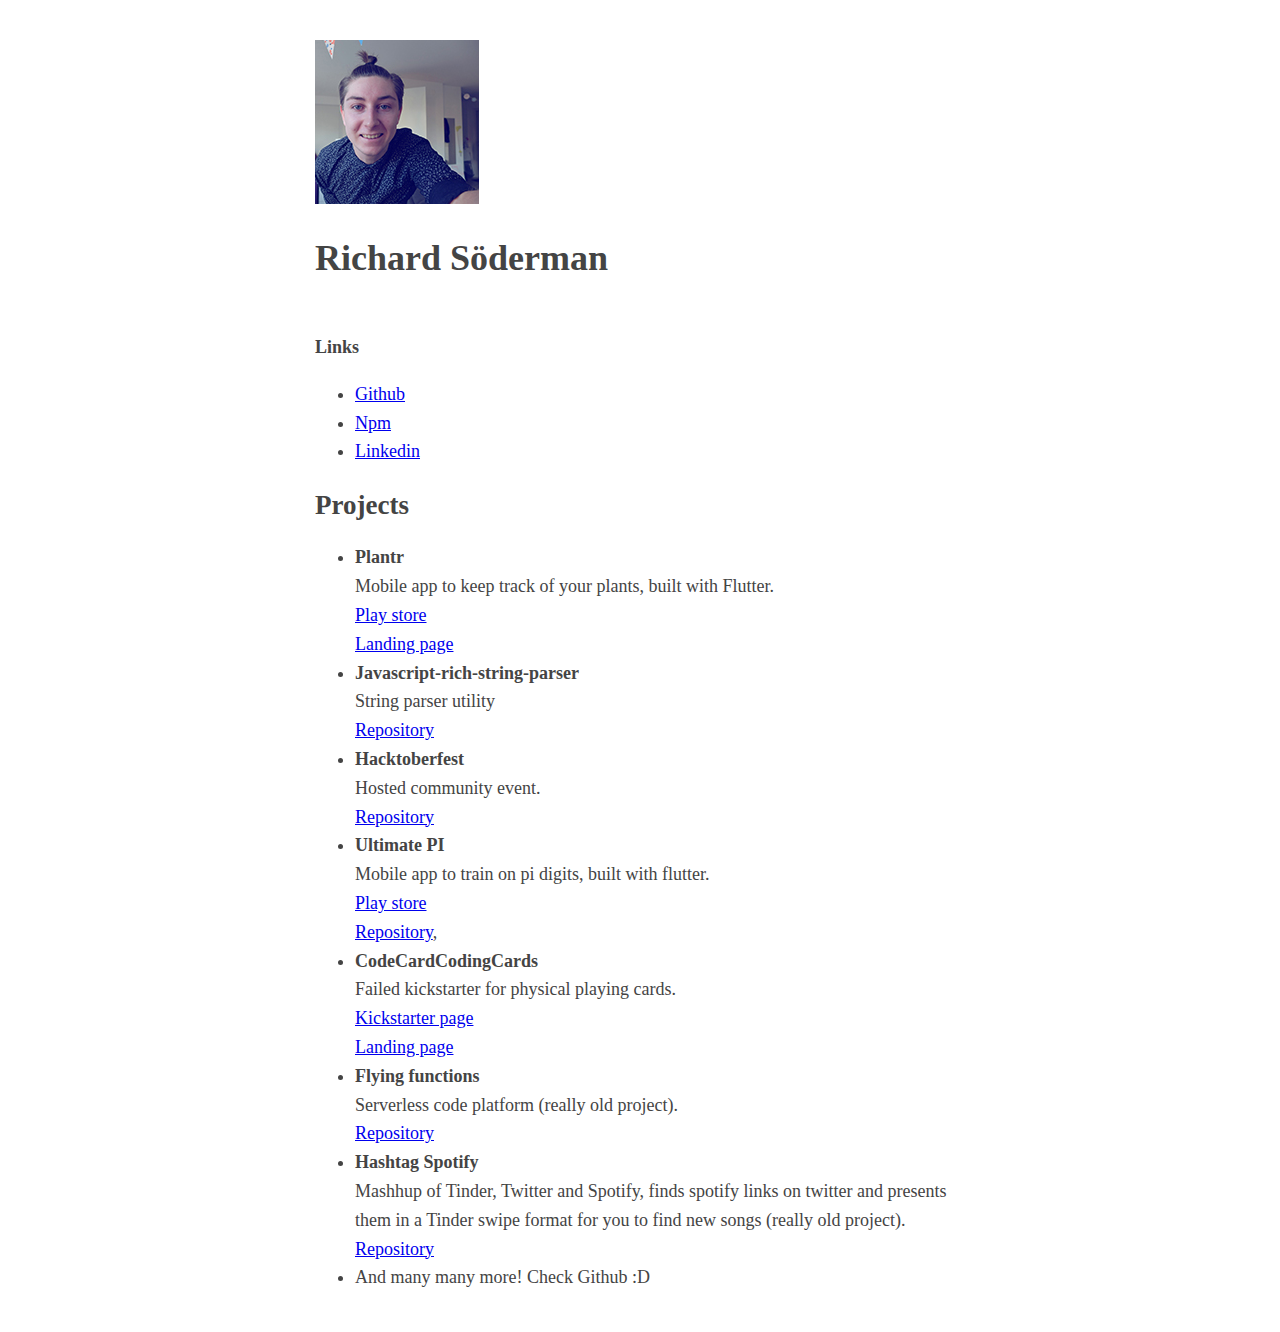
<file: index.html>
<!DOCTYPE html>
<html lang="sv">
  <head>
    <meta charset="UTF-8" />
    <meta
      name="viewport"
      content="width=device-width, initial-scale=1, maximum-scale=1"
    />
    <meta
      name="keywords"
      content="Richard Söderman, Richard, Söderman, Soderman, Portfolio, Hemsida, personliga hemsida, programmer, programmering, programmerare, kalmar, stockholm"
    />
    <meta name="description" content="Richard Södermans personal website" />
    <meta name="msapplication-TileColor" content="#000000" />
    <meta name="msapplication-TileImage" content="/ms-icon-144x144.png" />
    <meta name="theme-color" content="#000000" />

    <link
      rel="apple-touch-icon"
      sizes="57x57"
      href="img/apple-icon-57x57.png"
    />
    <link
      rel="apple-touch-icon"
      sizes="60x60"
      href="img/apple-icon-60x60.png"
    />
    <link
      rel="apple-touch-icon"
      sizes="72x72"
      href="img/apple-icon-72x72.png"
    />
    <link
      rel="apple-touch-icon"
      sizes="76x76"
      href="img/apple-icon-76x76.png"
    />
    <link
      rel="apple-touch-icon"
      sizes="114x114"
      href="img/apple-icon-114x114.png"
    />
    <link
      rel="apple-touch-icon"
      sizes="120x120"
      href="img/apple-icon-120x120.png"
    />
    <link
      rel="apple-touch-icon"
      sizes="144x144"
      href="img/apple-icon-144x144.png"
    />
    <link
      rel="apple-touch-icon"
      sizes="152x152"
      href="img/apple-icon-152x152.png"
    />
    <link
      rel="apple-touch-icon"
      sizes="180x180"
      href="img/apple-icon-180x180.png"
    />
    <link
      rel="icon"
      type="image/png"
      sizes="192x192"
      href="/android-icon-192x192.png"
    />
    <link
      rel="icon"
      type="image/png"
      sizes="32x32"
      href="img/favicon-32x32.png"
    />
    <link
      rel="icon"
      type="image/png"
      sizes="96x96"
      href="img/favicon-96x96.png"
    />
    <link
      rel="icon"
      type="image/png"
      sizes="16x16"
      href="img/favicon-16x16.png"
    />
    <link rel="manifest" href="/manifest.json" />
    <title>Richard Söderman</title>

    <style type="text/css">
      body {
        margin: 40px auto;
        max-width: 650px;
        line-height: 1.6;
        font-size: 18px;
        color: #444;
        padding: 0 10px;
      }
      h1,
      h2,
      h3 {
        line-height: 1.2;
      }
    </style>
  </head>

  <body>
    <img class="profileImage" src="./img/me-min.jpg" />
    <h1>Richard Söderman</h1>
    <br />
    <b>Links</b>
    <ul>
      <li><a href="https://github.com/richie-south">Github</a></li>
      <li><a href="https://www.npmjs.com/~richie_south">Npm</a></li>
      <li>
        <a href="https://www.linkedin.com/in/richard-s%C3%B6derman-89206658/"
          >Linkedin</a
        >
      </li>
    </ul>
    <h2>Projects</h2>
    <ul>
      <li>
        <b>Plantr</b>
        <div>Mobile app to keep track of your plants, built with Flutter.</div>
        <div>
          <a
            href="https://play.google.com/store/apps/details?id=com.richardsoderman.flowers"
            >Play store</a
          >
        </div>
        <a href="https://plantr.online">Landing page</a>
      </li>
      <li>
        <b>Javascript-rich-string-parser</b>
        <div>String parser utility</div>
        <a href="https://github.com/richie-south/javascript-rich-string-parser"
          >Repository</a
        >
      </li>
      <li>
        <b>Hacktoberfest</b>
        <div>Hosted community event.</div>
        <div>
          <a href="https://github.com/lingonsaft/hacktoberfest">Repository</a>
        </div>
      </li>
      <li>
        <b>Ultimate PI</b>
        <div>Mobile app to train on pi digits, built with flutter.</div>
        <div>
          <a
            href="https://play.google.com/store/apps/details?id=com.richardsoderman.flowers"
            >Play store</a
          >
        </div>
        <a href="https://github.com/richie-south/ultimate_pi">Repository</a>,
      </li>
      <li>
        <b>CodeCardCodingCards</b>
        <div>Failed kickstarter for physical playing cards.</div>
        <div>
          <a
            href="https://www.kickstarter.com/projects/lingonsaft/codecardcodingcards"
            >Kickstarter page</a
          >
        </div>
        <a href="https://codecardcodingcards.richardsoderman.se/"
          >Landing page</a
        >
      </li>
      <li>
        <b>Flying functions</b>
        <div>Serverless code platform (really old project).</div>
        <a href="https://github.com/richie-south/flying-functions"
          >Repository</a
        >
      </li>
      <li>
        <b>Hashtag Spotify</b>
        <div>
          Mashhup of Tinder, Twitter and Spotify, finds spotify links on twitter
          and presents them in a Tinder swipe format for you to find new songs
          (really old project).
        </div>
        <a href="https://github.com/richie-south/hashtag_spotify">Repository</a>
      </li>
      <li>And many many more! Check Github :D</li>
    </ul>
  </body>
</html>
</file>
<file: prototype1/index.html>
<!DOCTYPE html>
<html lang="en">
<head>
    <meta charset="UTF-8">
    <meta name="viewport" content="width=device-width, initial-scale=1, maximum-scale=1">
    <link rel="stylesheet" type="text/css" href="style.css">
    <title>Document</title>
</head>
<body>
    <div  class="main">
        <div id="mixing-palette"  class="menu">
            <div  class="colorWrap"></div>
        </div>
        <div class="content">
            <div id="mixing-palette"></div>
            <ul class="list">
                <!--<li style="background-color: rgb(0,0,0)">
                    <div></div>
                </li>
                <li style="background-color: rgb(255,255,255)">
                    <div></div>
                </li>-->
                <li id="red"  style="background-color: rgb(255,0,0)">
                    <div></div>
                </li>
                <!--<li style="background-color: rgb(0,255,0)">
                    <div></div>
                </li>-->
                <li id="blue"  style="background-color: rgb(0,0,255)">
                    <div></div>
                </li>
                <li id="yellow"  style="background-color: rgb(255,255,0)">
                    <div></div>
                </li>
                <!--<li style="background-color: rgb(0,255,255)">
                    <div></div>
                </li>
                <li style="background-color: rgb(255,0,255)">
                    <div></div>
                </li>-->
            </ul>
        </div>
    </div>

    <!--<script src="colormix.js"></script>
    <script src="rygColorMix.js"></script>
    <script src="rgbToryb.js"></script>
<script src="oneColor.js"></script>-->
    <script src="model/myMix.js"></script>
    <script src="main.js"></script>
</body>
</html>
</file>
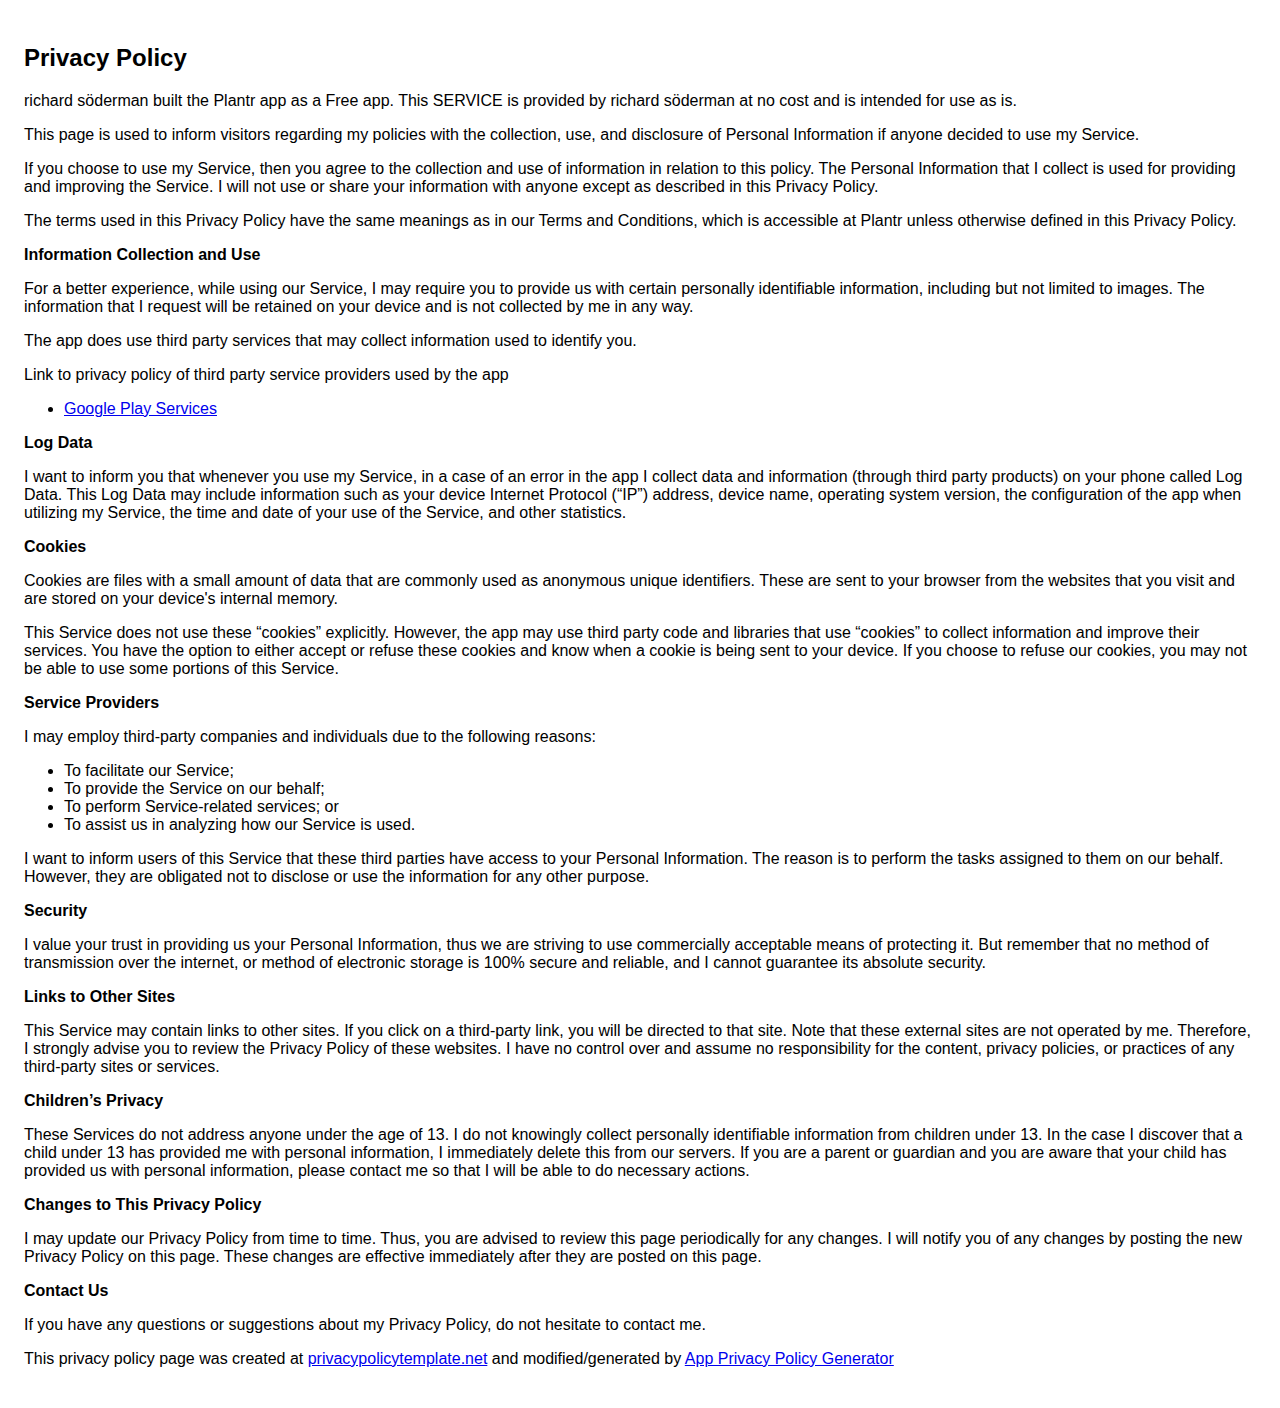
<file: plantr.html>
<!DOCTYPE html>
    <html>
    <head>
      <meta charset='utf-8'>
      <meta name='viewport' content='width=device-width'>
      <title>Privacy Policy</title>
      <style> body { font-family: 'Helvetica Neue', Helvetica, Arial, sans-serif; padding:1em; } </style>
    </head>
    <body>
    <h2>Privacy Policy</h2> <p> richard söderman built the Plantr app as a Free app. This SERVICE is provided by
                    richard söderman at no cost and is intended for use as is.
                  </p> <p>This page is used to inform visitors regarding my policies with the collection, use, and disclosure
                    of Personal Information if anyone decided to use my Service.
                  </p> <p>If you choose to use my Service, then you agree to the collection and use of information in
                    relation to this policy. The Personal Information that I collect is used for providing and improving
                    the Service. I will not use or share your information with anyone except as described
                    in this Privacy Policy.
                  </p> <p>The terms used in this Privacy Policy have the same meanings as in our Terms and Conditions, which is
                    accessible at Plantr unless otherwise defined in this Privacy Policy.
                  </p> <p><strong>Information Collection and Use</strong></p> <p>For a better experience, while using our Service, I may require you to provide us with certain
                    personally identifiable information, including but not limited to images. The information that I request will be retained on your device and is not collected by me in any way.
                  </p> <p>The app does use third party services that may collect information used to identify you.</p> <div><p>Link to privacy policy of third party service providers used by the app</p> <ul><li><a href="https://www.google.com/policies/privacy/" target="_blank">Google Play Services</a></li><!----><!----><!----><!----><!----><!----><!----></ul></div> <p><strong>Log Data</strong></p> <p> I want to inform you that whenever you use my Service, in a case of
                    an error in the app I collect data and information (through third party products) on your phone
                    called Log Data. This Log Data may include information such as your device Internet Protocol (“IP”) address,
                    device name, operating system version, the configuration of the app when utilizing my Service,
                    the time and date of your use of the Service, and other statistics.
                  </p> <p><strong>Cookies</strong></p> <p>Cookies are files with a small amount of data that are commonly used as anonymous unique identifiers.
                    These are sent to your browser from the websites that you visit and are stored on your device's internal
                    memory.
                  </p> <p>This Service does not use these “cookies” explicitly. However, the app may use third party code and
                    libraries that use “cookies” to collect information and improve their services. You have the option to
                    either accept or refuse these cookies and know when a cookie is being sent to your device. If you choose
                    to refuse our cookies, you may not be able to use some portions of this Service.
                  </p> <p><strong>Service Providers</strong></p> <p> I may employ third-party companies and individuals due to the following reasons:</p> <ul><li>To facilitate our Service;</li> <li>To provide the Service on our behalf;</li> <li>To perform Service-related services; or</li> <li>To assist us in analyzing how our Service is used.</li></ul> <p> I want to inform users of this Service that these third parties have access to
                    your Personal Information. The reason is to perform the tasks assigned to them on our behalf. However,
                    they are obligated not to disclose or use the information for any other purpose.
                  </p> <p><strong>Security</strong></p> <p> I value your trust in providing us your Personal Information, thus we are striving
                    to use commercially acceptable means of protecting it. But remember that no method of transmission over
                    the internet, or method of electronic storage is 100% secure and reliable, and I cannot guarantee
                    its absolute security.
                  </p> <p><strong>Links to Other Sites</strong></p> <p>This Service may contain links to other sites. If you click on a third-party link, you will be directed
                    to that site. Note that these external sites are not operated by me. Therefore, I strongly
                    advise you to review the Privacy Policy of these websites. I have no control over
                    and assume no responsibility for the content, privacy policies, or practices of any third-party sites
                    or services.
                  </p> <p><strong>Children’s Privacy</strong></p> <p>These Services do not address anyone under the age of 13. I do not knowingly collect
                    personally identifiable information from children under 13. In the case I discover that a child
                    under 13 has provided me with personal information, I immediately delete this from
                    our servers. If you are a parent or guardian and you are aware that your child has provided us with personal
                    information, please contact me so that I will be able to do necessary actions.
                  </p> <p><strong>Changes to This Privacy Policy</strong></p> <p> I may update our Privacy Policy from time to time. Thus, you are advised to review
                    this page periodically for any changes. I will notify you of any changes by posting
                    the new Privacy Policy on this page. These changes are effective immediately after they are posted on
                    this page.
                  </p> <p><strong>Contact Us</strong></p> <p>If you have any questions or suggestions about my Privacy Policy, do not hesitate to contact
                    me.
                  </p> <p>This privacy policy page was created at <a href="https://privacypolicytemplate.net" target="_blank">privacypolicytemplate.net</a>
                    and modified/generated by <a href="https://app-privacy-policy-generator.firebaseapp.com/" target="_blank">App
                      Privacy Policy Generator</a></p>
    </body>
    </html>
</file>
<file: prototype1/style.css>
::selection { background: transparent; }
::-moz-selection { background: transparent; }



html, body{
    margin: 0;
    padding: 0;

    -webkit-user-select: none;
  -moz-user-select: none;
  -ms-user-select: none;
  user-select: none;
}

.main {
    background-color:white;
    overflow: hidden;

    /*-webkit-transition: background-color 1s ease-in;
    -moz-transition: background-color 1s ease-in;
    -ms-transition: background-color 1s ease-in;
    -o-transition: background-color 1s ease-in;
    transition: background-color 1s ease-in;*/
}

@keyframes colorChange {
    0% {
        border-radius: 50%;

    }
    90%{
        border-radius: 0%;
        /*opacity: 0.7;*/
    }
    99%{

    }

    100% {
        width:100%;
        height: 100%;
        /*opacity: 0.1;*/
    }
    to{

    }
}

@-webkit-keyframes example {
    0% {
        border-radius: 50%;
    }
    90%{
        border-radius: 0%;
    }
    100% {
        width:100%;
        height: 100%;
    }
}



.menu {
    width: 100%;
    height: 200px;
}

.colorWrap{
    width:100%;
    height:100%;
    box-shadow: 3px 3px 2px -2px rgba(0, 0, 0, 0.4);

}
.colorChange{
    border-radius: 0%;
    width: 40px;
    height: 40px;

    -webkit-animation: colorChange 0.4s ease forwards;
    animation: colorChange 0.4s ease forwards;
}

.list {
    list-style-type:none;
    padding:0;
    margin:0;
}
.list li {
    height: 90px;
    line-height: 60px;
}

li{
    float: left;
    display: inline;
    width: 33.33333333333%;
}

.ball {
    border-radius: 50%;
    position: absolute;
    box-shadow: 4px 4px 2px -2px rgba(0, 0, 0, 0.4);
}

.ballAnim{
    -webkit-animation: example 0.6s ease forwards;
    animation: example 0.6s ease forwards;
}

@keyframes example {
    60% {
        left: 20px;
    }
    100% {
        left: 0px;
        top:0px;
    }
}

@-webkit-keyframes example {
    60% {
        left: 20px;
    }
    100% {
        left: 0px;
        top:0px;
    }
}
</file>
